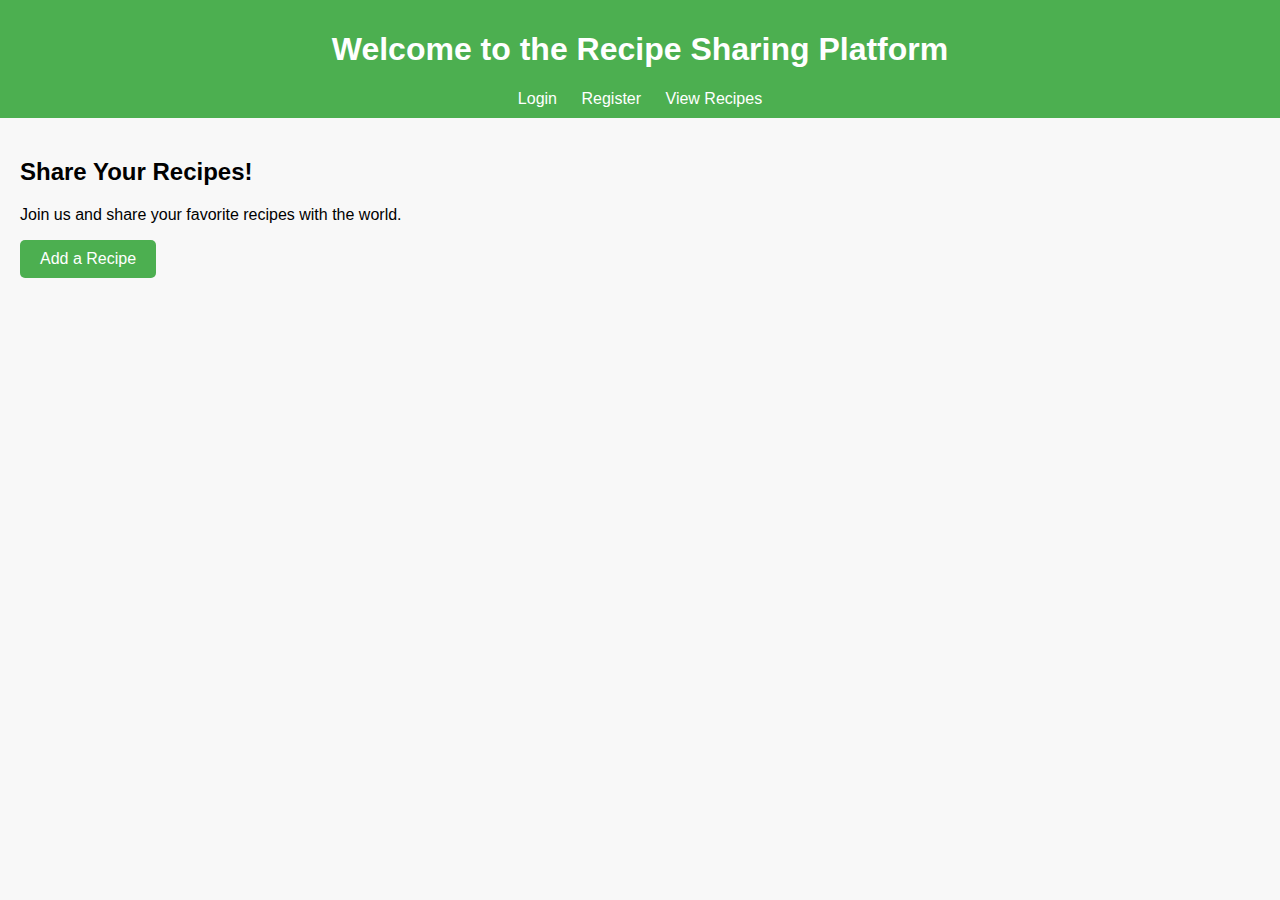
<file: index.html>
<!DOCTYPE html>
<html lang="en">
<head>
    <meta charset="UTF-8">
    <meta name="viewport" content="width=device-width, initial-scale=1.0">
    <link rel="stylesheet" href="styles.css">
    <title>Recipe Sharing Platform</title>
</head>
<body>
    <header>
        <h1>Welcome to the Recipe Sharing Platform</h1>
        <nav>
            <a href="login.html">Login</a>
            <a href="register.html">Register</a>
            <a href="view-recipes.html">View Recipes</a>
        </nav>
    </header>
    <main>
        <h2>Share Your Recipes!</h2>
        <p>Join us and share your favorite recipes with the world.</p>
        <a href="add-recipe.html" class="button">Add a Recipe</a>
    </main>
</body>
</html>
</file>
<file: styles.css>
body {
    font-family: Arial, sans-serif;
    margin: 0;
    padding: 0;
    background-color: #f8f8f8;
}

header {
    background-color: #4CAF50;
    color: white;
    padding: 10px;
    text-align: center;
}

nav a {
    margin: 0 10px;
    color: white;
    text-decoration: none;
}

main {
    padding: 20px;
}

form {
    display: flex;
    flex-direction: column;
    max-width: 300px;
    margin: auto;
}

input, textarea {
    margin-bottom: 10px;
    padding: 10px;
    border: 1px solid #ccc;
    border-radius: 5px;
}

button {
    padding: 10px;
    background-color: #4CAF50;
    color: white;
    border: none;
    border-radius: 5px;
    cursor: pointer;
}

button:hover {
    background-color: #45a049;
}

.button {
    display: inline-block;
    padding: 10px 20px;
    background-color: #4CAF50;
    color: white;
    text-decoration: none;
    border-radius: 5px;
}

ul {
    list-style: none;
    padding: 0;
}
</file>
